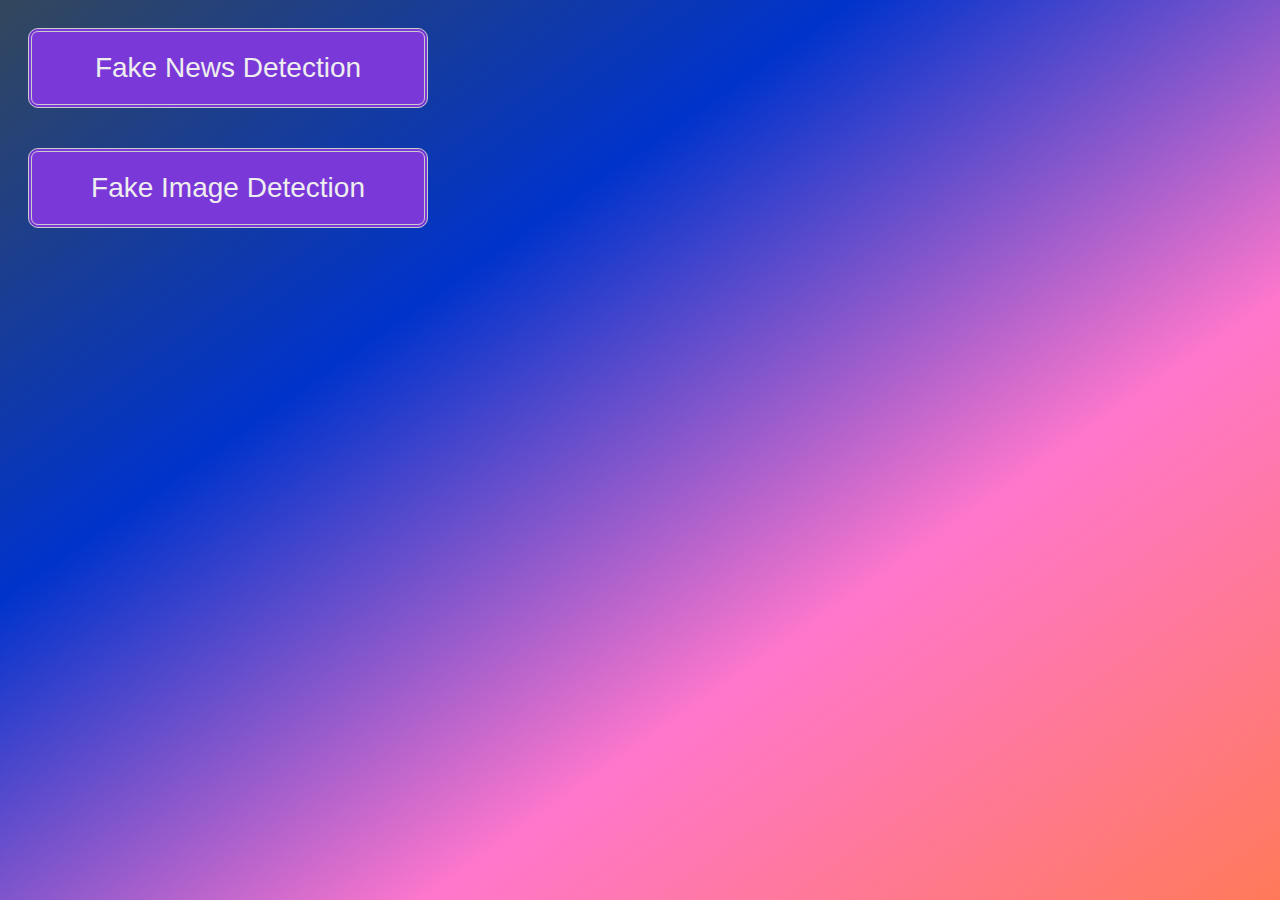
<file: ML Pipeline_Deployment/templates/index1.html>
<!DOCTYPE html>
<html>
  <head>
    <title>Title of the document</title>
    <style>
      html {
height: 100%;
}
      body{
        background-image: linear-gradient(to bottom right, #33475b, #0033CC, #FF77CC, rgb(255, 122, 89));
        
      }
      input {
        display: inline-block;
        background-color: #7b38d8;
        border-radius: 10px;
        border: 4px double #cccccc;
        color: #eeeeee;
        text-align: center;
        font-size: 28px;
        padding: 20px;
        width: 400px;
        
        -webkit-transition: all 0.5s;
        -moz-transition: all 0.5s;
        -o-transition: all 0.5s;
        transition: all 0.5s;
        cursor: pointer;
      
        margin-top: 40px;
        margin: 20px;
      }
    </style>
  </head>
  <body>
    <form action="/result" method="['POST', 'GET']">
    <input type="submit" value="Fake News Detection">
    </form>

    <form action="" method="['POST', 'GET']">
      <input type="submit" value="Fake Image Detection">
      </form>
   
    
  </body>
</html>
</file>
